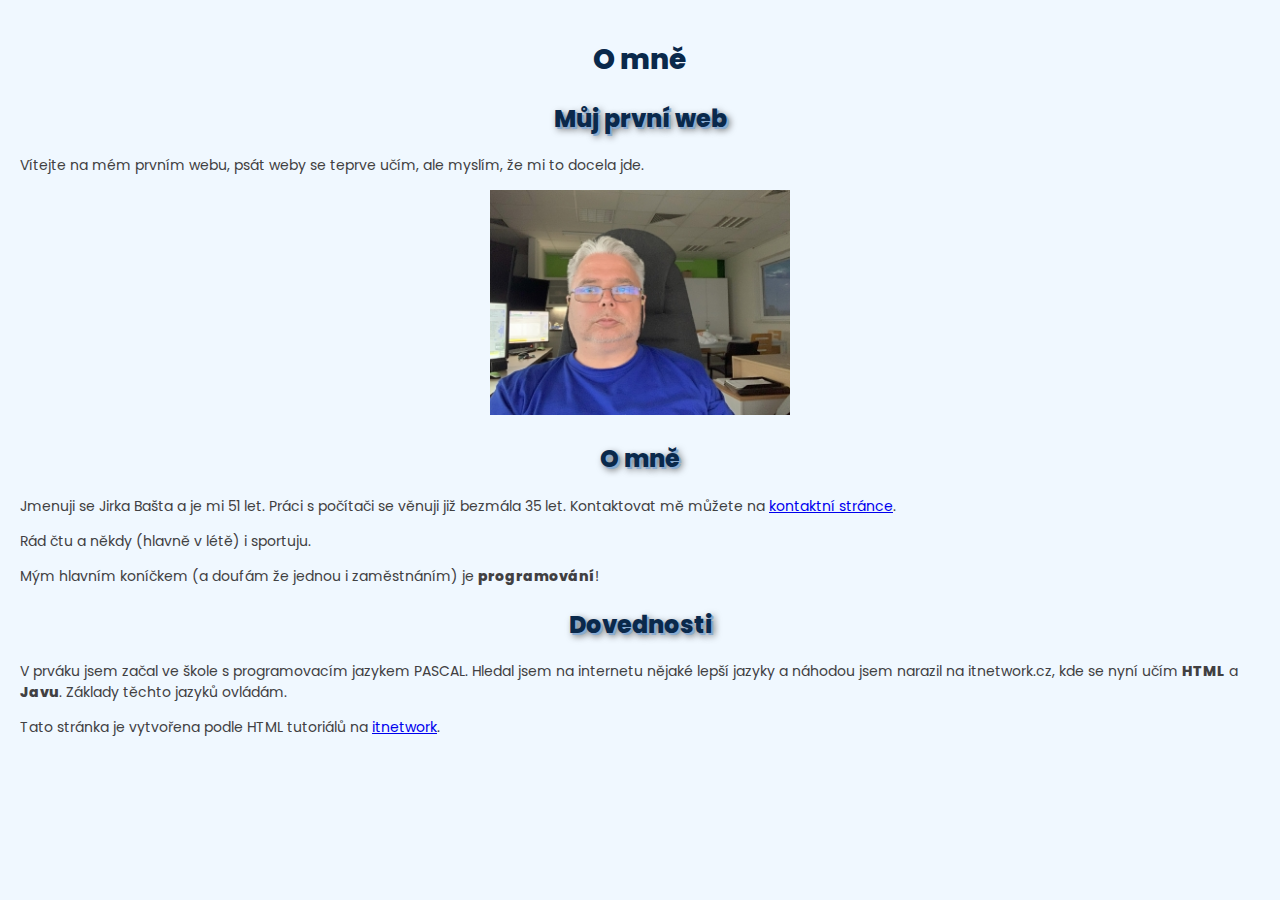
<file: prvni-web/index.html>
<!DOCTYPE html>
<html lang="cs-cz">

<head>
  <meta charset="utf-8" />
  <link rel="stylesheet" href="style.css" />
  <meta name="viewport" content="width=device-width, initial-scale=1.0" />
  <meta name="description" content="Moje první webová stránka" />
  <title>Moje první webová stránka</title>
</head>

<body>
  <article>
    <header>
      <h1>O mně</h1>
    </header>
  <section>
  <h2>Můj první web</h2>
  <p>
    Vítejte na mém prvním webu, psát weby se teprve učím, ale myslím, že mi to
    docela jde.
  </p>
  <p class="centrovany">
    <img src="obrazky/avatar_.jpg" class="avatar" alt="Programátor HoBi" />
  </p>

  <h2>O mně</h2>
  <p>
    Jmenuji se Jirka Bašta a je mi 51 let. Práci s počítači se věnuji již bezmála 35 let. Kontaktovat mě můžete na
    <a href="kontakt.html">kontaktní stránce</a>.
  </p>
  <p>Rád čtu a někdy (hlavně v létě) i sportuju.</p>
  <p>
    Mým hlavním koníčkem (a doufám že jednou i zaměstnáním) je
    <strong>programování</strong>!
  </p>

  <h2>Dovednosti</h2>
  <p>
    V prváku jsem začal ve škole s programovacím jazykem PASCAL. Hledal jsem
    na internetu nějaké lepší jazyky a náhodou jsem narazil na itnetwork.cz,
    kde se nyní učím <strong>HTML</strong> a <strong>Javu</strong>. Základy
    těchto jazyků ovládám.
  </p>
  </section>

  <p>
    Tato stránka je vytvořena podle HTML tutoriálů na
    <a href="http://www.itnetwork.cz" target="_blank">itnetwork</a>.
  </p>
  </article>
</body>

</html>
</file>
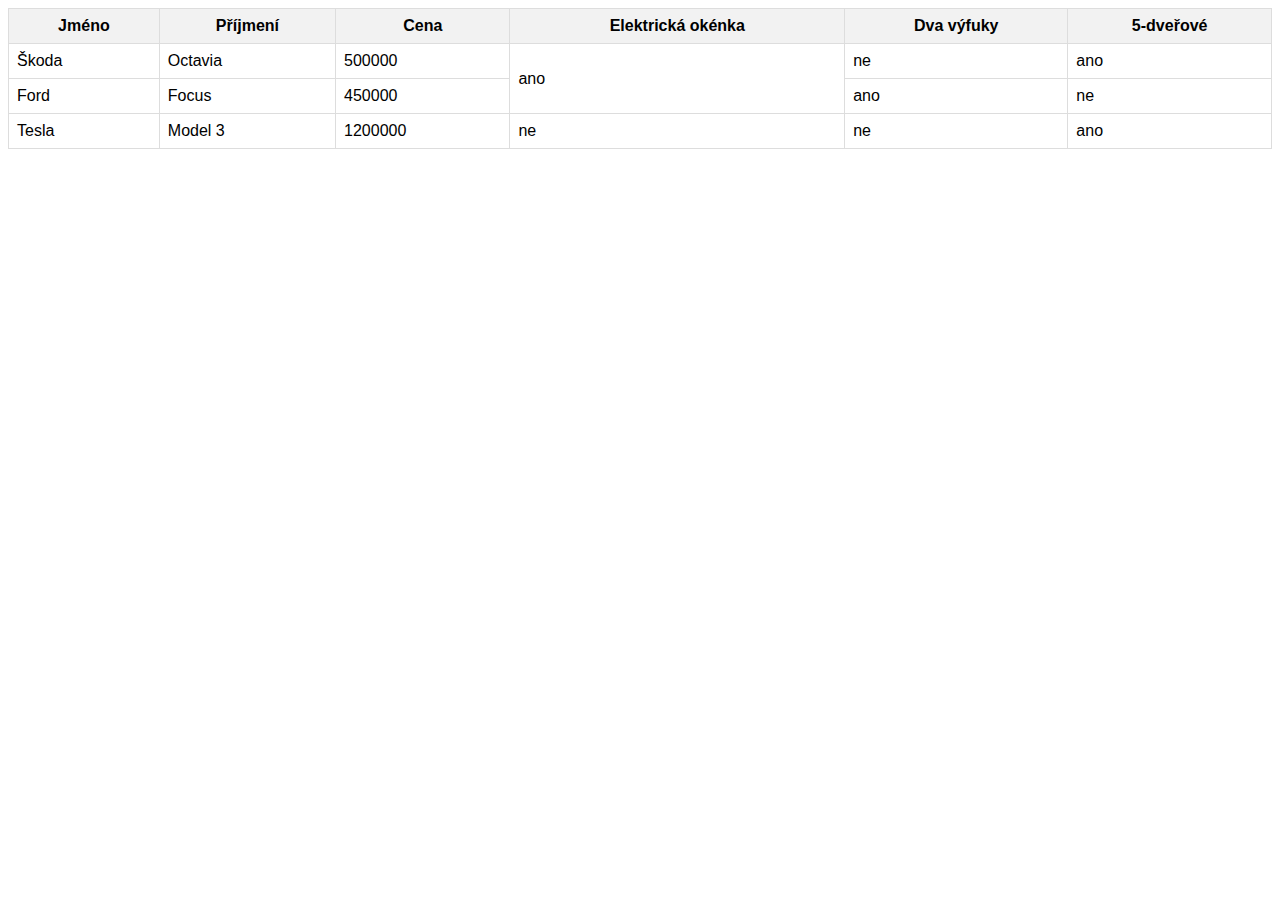
<file: prvni-web/auta.html>
<!DOCTYPE html>
<html lang="cs-cz">
<head>
    <meta charset="UTF-8">
    <meta name="viewport" content="width=device-width, initial-scale=1.0">
    <style>
        body {
            font-family: Arial, sans-serif;
        }
        table {
            width: 100%;
            border-collapse: collapse;
        }
        th, td {
            border: 1px solid #ddd;
            padding: 8px;
            text-align: centert;
        }
        th {
            background-color: #f2f2f2;
        }
    </style>
    <title>Bonus - auta</title>
</head>
<body>
    <table>
        <thead>
            <tr>
                <th>Jméno</th>
                <th>Příjmení</th>
                <th>Cena</th>
                <th>Elektrická okénka</th>
                <th>Dva výfuky</th>
                <th>5-dveřové</th>
            </tr>
        </thead>
        <tbody>
            <tr>
                <td>Škoda</td>
                <td>Octavia</td>
                <td>500000</td>
                <td rowspan="2">ano</td>
                <td>ne</td>
                <td>ano</td>
            </tr>
            <tr>
                <td>Ford</td>
                <td>Focus</td>
                <td>450000</td>
                <td>ano</td>
                <td>ne</td>
            </tr>
            <tr>
                <td>Tesla</td>
                <td>Model 3</td>
                <td>1200000</td>
                <td>ne</td>
                <td>ne</td>
                <td>ano</td>
            </tr>
        </tbody>
    </table>
</body>
</html>
</file>
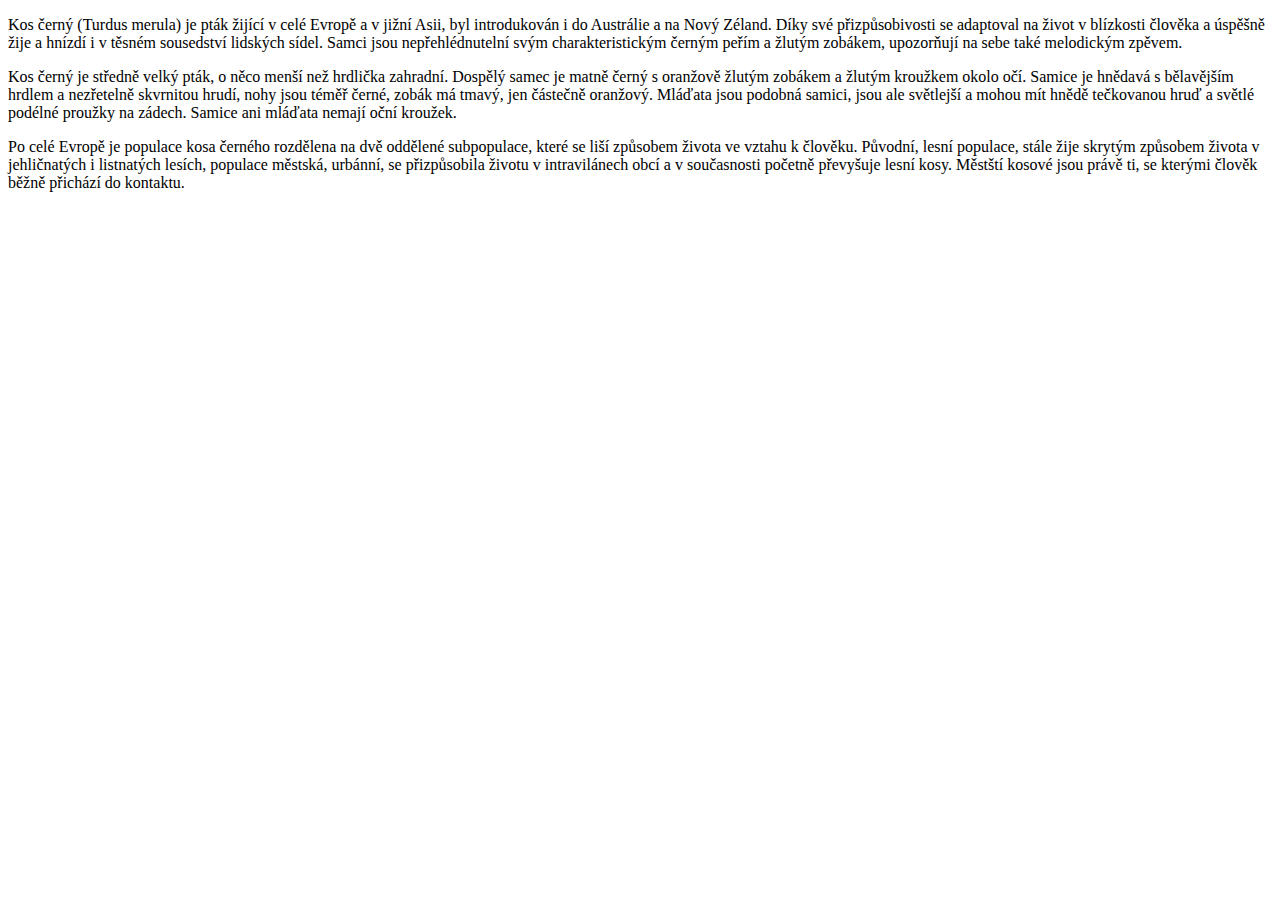
<file: prvni-web/cviceni1.html>
<!DOCTYPE html>
<html lang="cs-cz">
<head>
    <meta charset="UTF-8">
    <meta name="viewport" content="width=device-width, initial-scale=1.0">
    <title>Cvičení 1</title>
</head>
<body>
    <p>Kos černý (Turdus merula) je pták žijící v celé Evropě a v jižní Asii, byl introdukován i do Austrálie a na Nový Zéland. Díky své přizpůsobivosti se adaptoval na život v blízkosti člověka a úspěšně žije a hnízdí i v těsném sousedství lidských sídel. Samci jsou nepřehlédnutelní svým charakteristickým černým peřím a žlutým zobákem, upozorňují na sebe také melodickým zpěvem.</p>

    <p>Kos černý je středně velký pták, o něco menší než hrdlička zahradní. Dospělý samec je matně černý s oranžově žlutým zobákem a žlutým kroužkem okolo očí. Samice je hnědavá s bělavějším hrdlem a nezřetelně skvrnitou hrudí, nohy jsou téměř černé, zobák má tmavý, jen částečně oranžový. Mláďata jsou podobná samici, jsou ale světlejší a mohou mít hnědě tečkovanou hruď a světlé podélné proužky na zádech. Samice ani mláďata nemají oční kroužek.</p>

    <p>Po celé Evropě je populace kosa černého rozdělena na dvě oddělené subpopulace, které se liší způsobem života ve vztahu k člověku. Původní, lesní populace, stále žije skrytým způsobem života v jehličnatých i listnatých lesích, populace městská, urbánní, se přizpůsobila životu v intravilánech obcí a v současnosti početně převyšuje lesní kosy. Městští kosové jsou právě ti, se kterými člověk běžně přichází do kontaktu.</p>
</body>
</html>
</file>
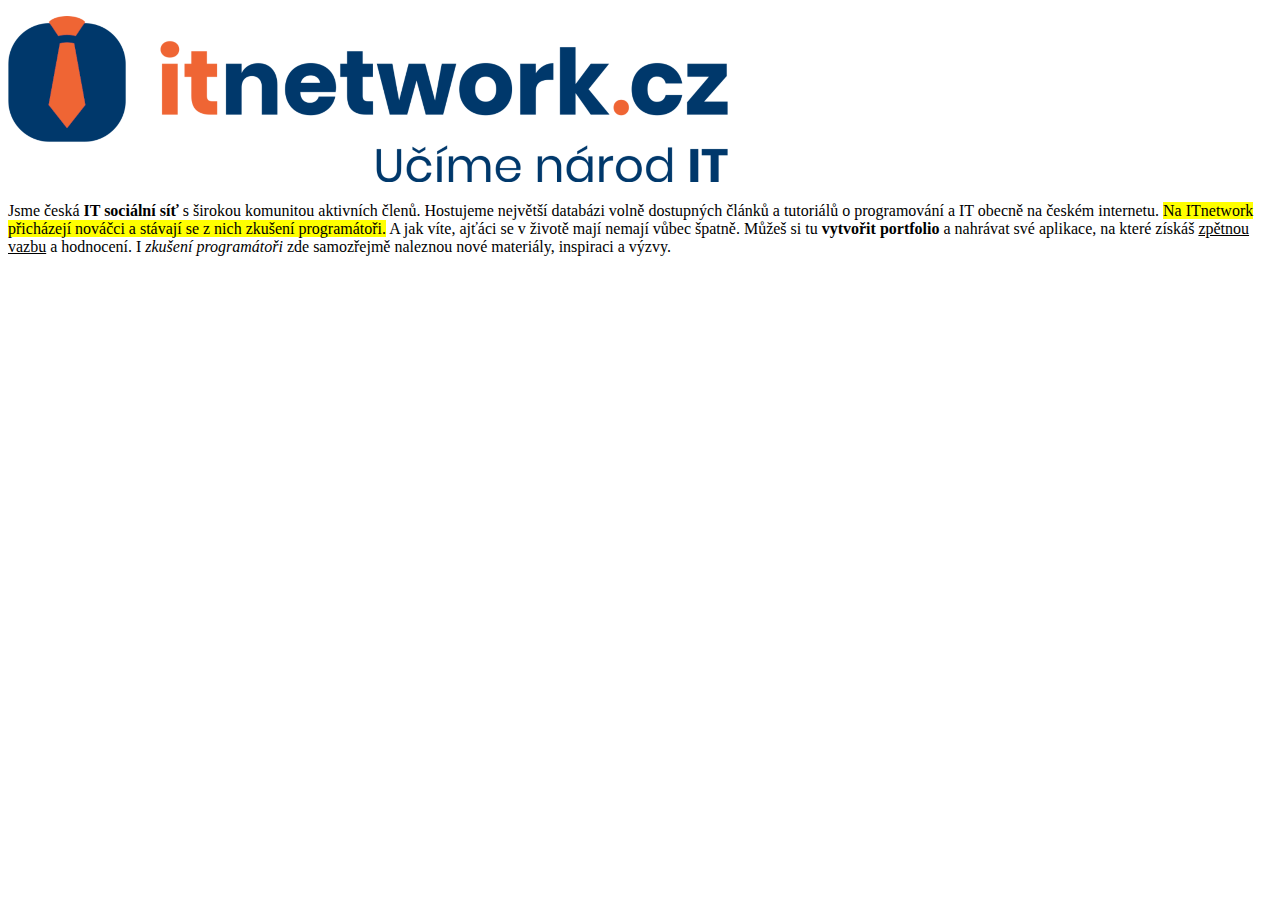
<file: prvni-web/cviceni2.html>
<!DOCTYPE html>
<html lang="cs-cz">
<head>
    <meta charset="UTF-8">
    <meta name="viewport" content="width=device-width, initial-scale=1.0">
    <title>Cvičení 2</title>
</head>
<body>
    <p><img src="obrazky/itnetwork.png" /></p>
   <p>Jsme česká <strong>IT sociální síť</strong> s širokou komunitou aktivních členů. Hostujeme největší databázi volně dostupných článků a tutoriálů o programování a IT obecně na českém internetu. <mark>Na ITnetwork přicházejí nováčci a stávají se z nich zkušení programátoři.</mark> A jak víte, ajťáci se v životě mají nemají vůbec špatně. Můžeš si tu <strong>vytvořit portfolio</strong> a nahrávat své aplikace, na které získáš <u>zpětnou vazbu</u> a hodnocení. I <em>zkušení programátoři</em> zde samozřejmě naleznou nové materiály, inspiraci a výzvy.</p> 
</body>
</html>
</file>
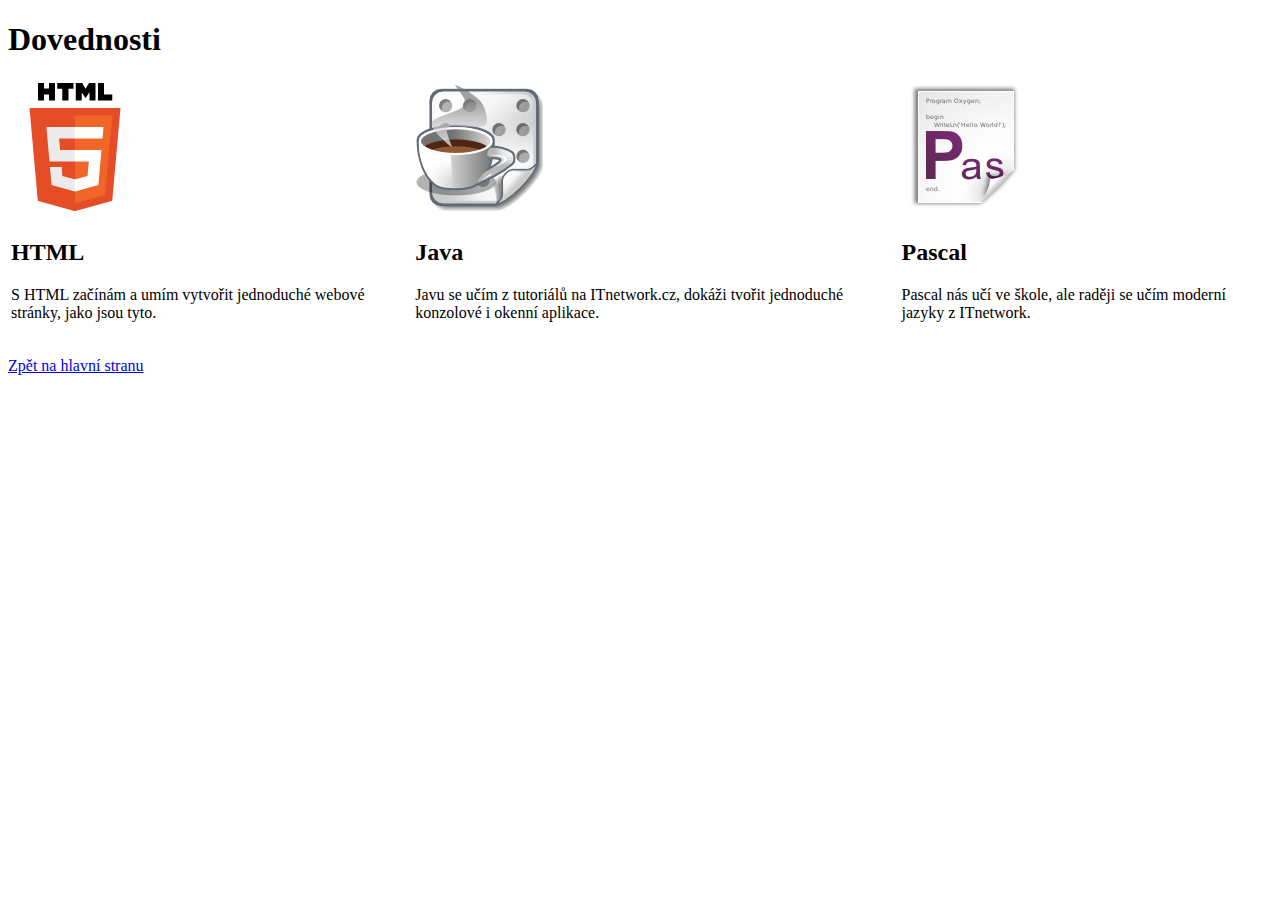
<file: prvni-web/dovednosti.html>
<!DOCTYPE html>
<html lang="cs-cz">
<head>
    <meta charset="UTF-8">
    <meta name="viewport" content="width=device-width, initial-scale=1.0">
    <title>Dovednosti</title>
</head>
<body>
    <h1>Dovednosti</h1>

    <table>
        <tr>
            <td>
                <img src="obrazky/html.png" alt="HTML" />
            </td>
            <td>
                <img src="obrazky/java.png" alt="Java" />
            </td>
            <td>
                <img src="obrazky/pascal.png" alt="Pascal" />
            </td>
        </tr>
        <tr>
            <td>
                <h2>HTML</h2>
                <p>S HTML začínám a umím vytvořit jednoduché webové stránky, jako jsou tyto.</p>
            </td>
            <td>
                <h2>Java</h2>
                <p>Javu se učím z tutoriálů na ITnetwork.cz, dokáži tvořit jednoduché konzolové i okenní aplikace.</p>
            </td>
            <td>
                <h2>Pascal</h2>
                <p>Pascal nás učí ve škole, ale raději se učím moderní jazyky z ITnetwork.</p>
            </td>
        </tr>
    </table>

    <p><a href="index.html">Zpět na hlavní stranu</a></p>
</body>
</html>
</file>
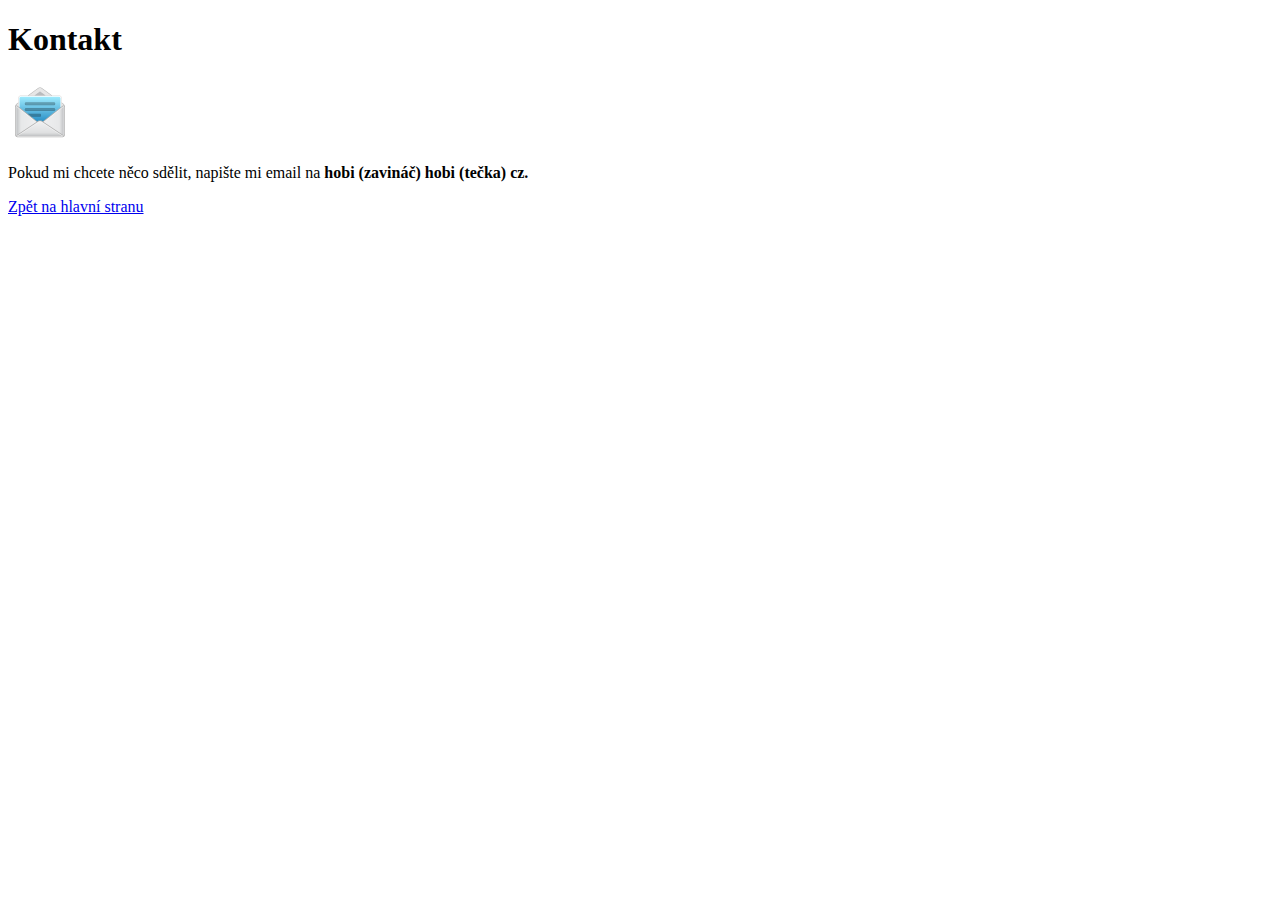
<file: prvni-web/kontakt.html>
<!DOCTYPE html>
<html lang="cs-cz">
 
<head>
	<meta charset="utf-8" />
	<title>Kontaktujte mě</title>
</head>
 
<body>
	<h1>Kontakt</h1>
	<p><img src="obrazky/email.png" alt="email" /></p>
	<p>
	Pokud mi chcete něco sdělit, napište mi email na <strong>hobi (zavináč) hobi (tečka) cz.</strong>
	</p>
	
	<p><a href="index.html">Zpět na hlavní stranu</a></p>
</body>
 
</html>
</file>
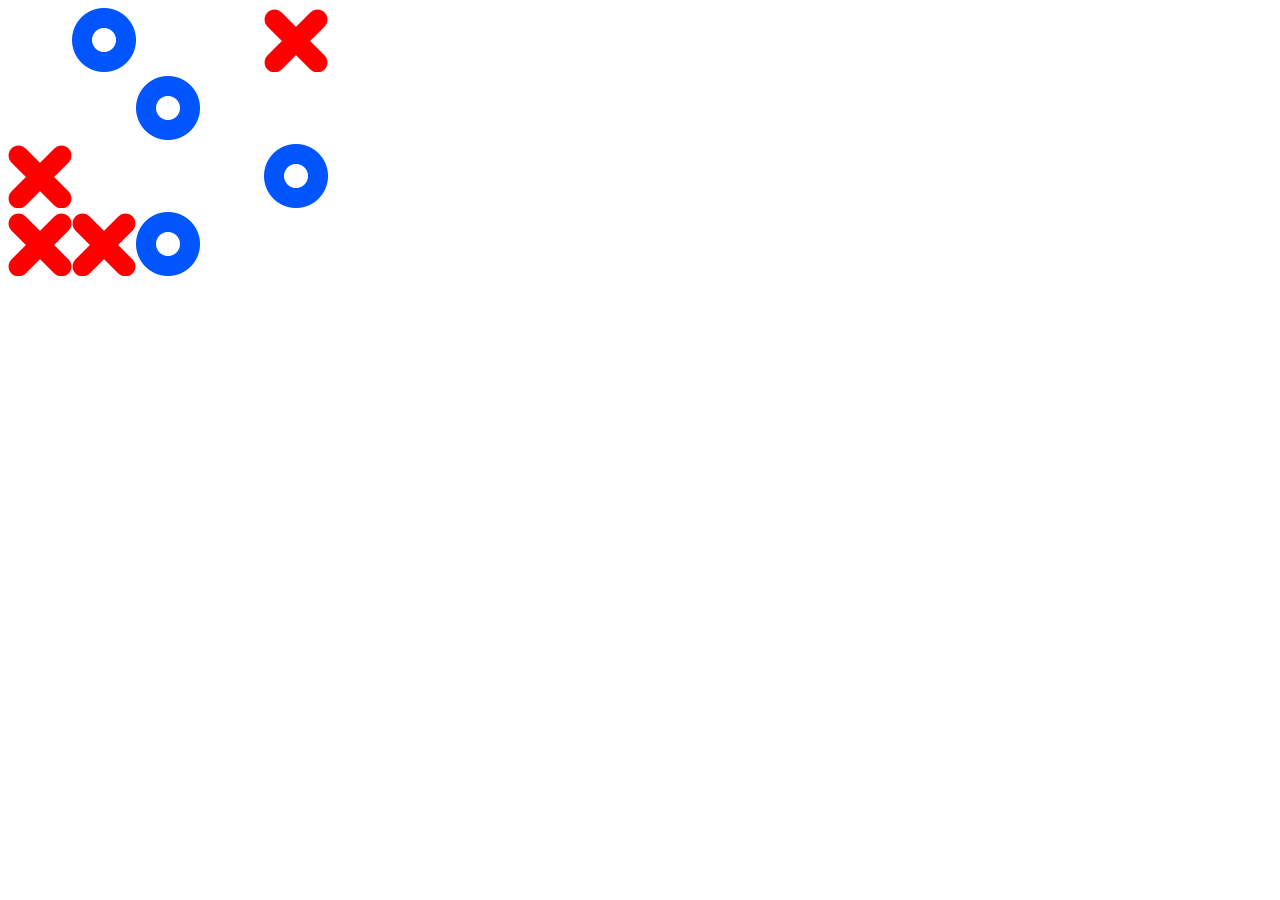
<file: prvni-web/piskvorky.html>
<!DOCTYPE html>
<html lang="cs-cz">
<head>
    <meta charset="UTF-8">
    <meta name="viewport" content="width=device-width, initial-scale=1.0">
    <title>Piškvorky</title>
    <style> 
    td {
        width: 64px;
        height: 64px;
        text-align: center;
        vertical-align: middle;
    }
</style>
</head>
<body>
    <table border="0" cellspacing="0" cellpadding="0">
        <tr>
            <td>&nbsp;</td>
            <td><img src="obrazky/kolecko.png" /></td>
            <td>&nbsp;</td>
            <td>&nbsp;</td> 
            <td><img src="obrazky/krizek.png" /></td>
        </tr>
        <tr>
            <td>&nbsp;</td>
            <td>&nbsp;</td>
            <td><img src="obrazky/kolecko.png" /></td>
            <td>&nbsp;</td> 
            <td>&nbsp;</td>
        </tr>
        <tr>
            <td><img src="obrazky/krizek.png" /></td>
            <td>&nbsp;</td>
            <td>&nbsp;</td>
            <td>&nbsp;</td> 
            <td><img src="obrazky/kolecko.png" /></td>
        </tr>
        <tr>
            <td><img src="obrazky/krizek.png" /></td>
            <td><img src="obrazky/krizek.png" /></td>
            <td><img src="obrazky/kolecko.png" /></td>
            <td>&nbsp;</td> 
            <td>&nbsp;</td>
        </tr>
        <tr>
            <td>&nbsp;</td>
            <td>&nbsp;</td>
            <td>&nbsp;</td>
            <td>&nbsp;</td> 
            <td>&nbsp;</td>
        </tr>
    </table>
</body>
</html>
</file>
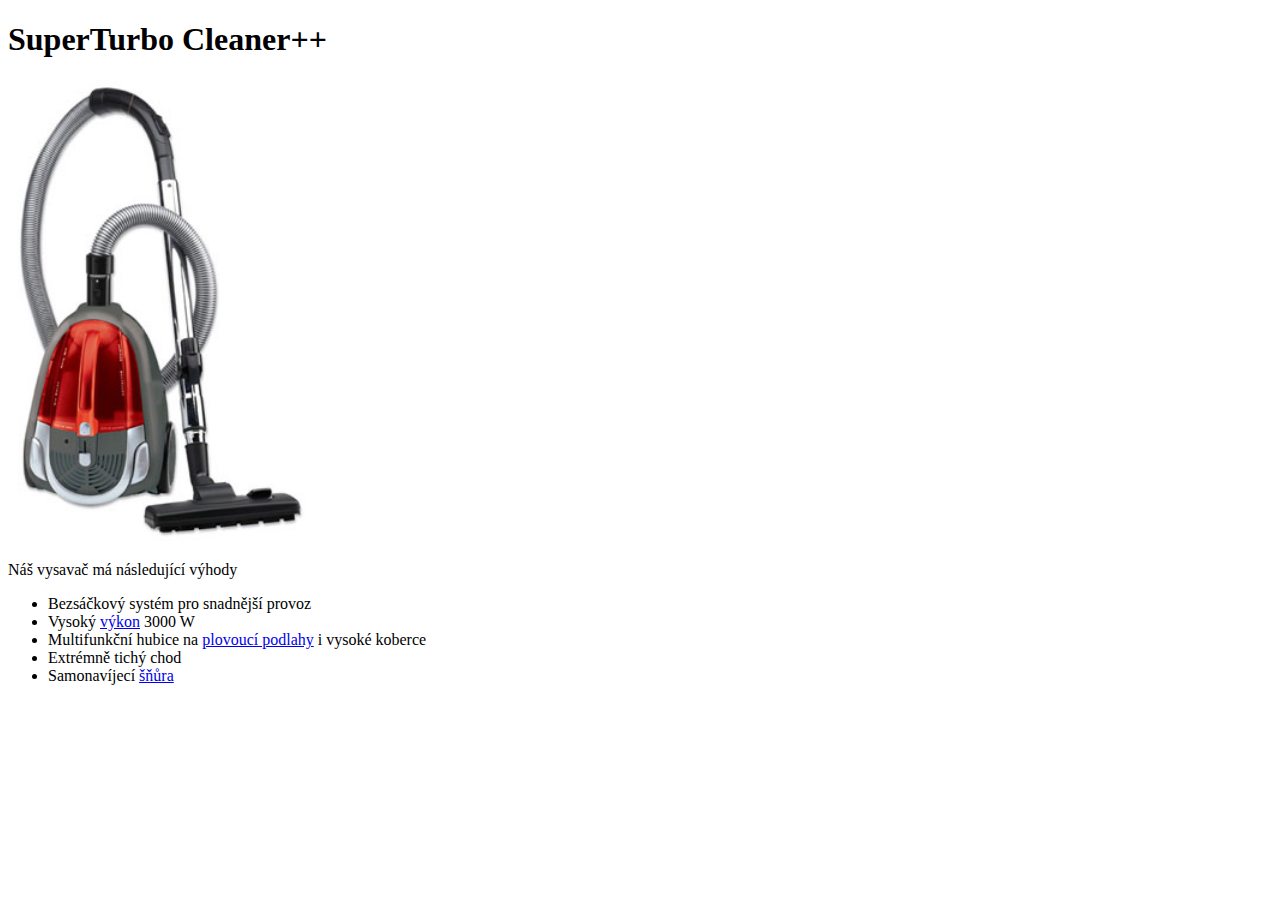
<file: prvni-web/produkt.html>
<!DOCTYPE html>
<html lang="cs-cz">
<head>
    <meta charset="UTF-8">
    <meta name="viewport" content="width=device-width, initial-scale=1.0">
    <title>SuperTurbo Cleaner++</title>
</head>
<body>
    <h1>SuperTurbo Cleaner++</h1>
    <img src="obrazky/vysavac.jpg" alt="SuperTurbo Cleaner++" style="width: 300px; height: auto;">
    <p>Náš vysavač má následující výhody</p>
    <ul>
        <li>Bezsáčkový systém pro snadnější provoz</li>
        <li>Vysoký <a href="https://cs.wikipedia.org/wiki/V%C3%BDkon" target="_blank">výkon</a> 3000 W</li>
        <li>Multifunkční hubice na <a href="https://cs.wikipedia.org/wiki/Plovouc%C3%AD_podlahy" target="_blank">plovoucí podlahy</a> i vysoké koberce</li>
        <li>Extrémně tichý chod</li>
        <li>Samonavíjecí <a href="https://cs.wikipedia.org/wiki/%C5%A0%C5%88%C5%AFra" target="_blank">šňůra</a></li>
    </ul>
</body>
</html>
</file>
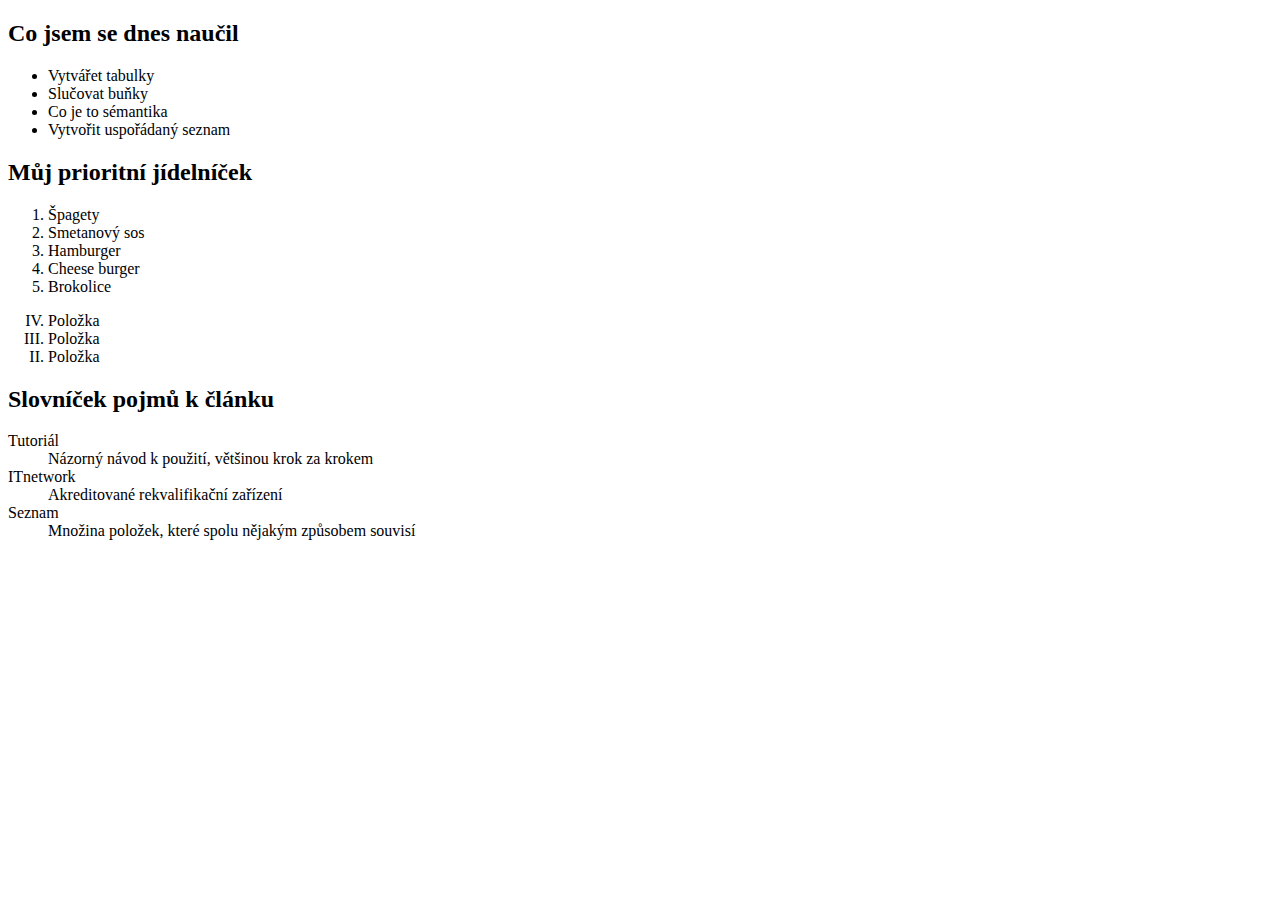
<file: prvni-web/seznamy.html>
<!DOCTYPE html>
<html lang="cs-cz">
<head>
    <meta charset="UTF-8">
    <meta name="viewport" content="width=device-width, initial-scale=1.0">
    <title>Seznamy v HTML</title>
</head>
<body>
    <h2>Co jsem se dnes naučil</h2>
<ul>
  <li>Vytvářet tabulky</li>
  <li>Slučovat buňky</li>
  <li>Co je to sémantika</li>
  <li>Vytvořit uspořádaný seznam</li>
</ul>
<h2>Můj prioritní jídelníček</h2>
<ol>
  <li>Špagety</li>
  <li>Smetanový sos</li>
  <li>Hamburger</li>
  <li>Cheese burger</li>
  <li>Brokolice</li>
</ol>
<ol reversed="reversed" start="4" type="I">
  <li>Položka</li>
  <li>Položka</li>
  <li>Položka</li>
</ol>
<h2>Slovníček pojmů k článku</h2>
<dl>
    <dt>Tutoriál</dt>
        <dd>Názorný návod k použití, většinou krok za krokem</dd>
    <dt>ITnetwork</dt>
        <dd>Akreditované rekvalifikační zařízení</dd>
    <dt>Seznam</dt>
        <dd>Množina položek, které spolu nějakým způsobem souvisí</dd>
</dl>
</body>
</html>
</file>
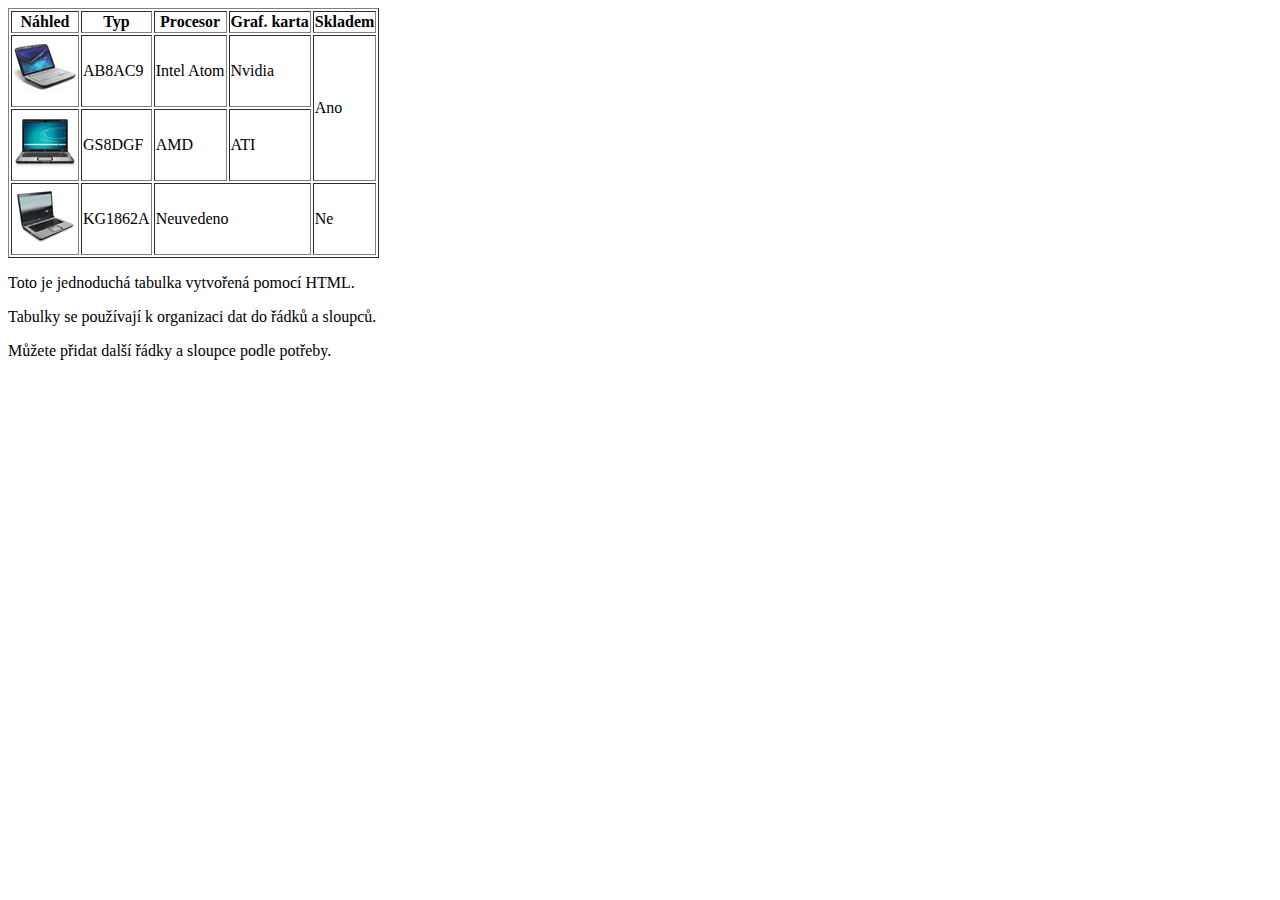
<file: prvni-web/tabulka.html>
<!DOCTYPE html>
<html lang="cs-cz">
<head>
    <meta charset="UTF-8">
    <meta name="viewport" content="width=device-width, initial-scale=1.0">
    <title>Document</title>
</head>
<table border="1">
  <thead>
    <tr>
        <th>Náhled</th>
        <th>Typ</th>
        <th>Procesor</th>
        <th>Graf. karta</th>
        <th>Skladem</th>
    </tr>
  </thead>
  <tbody>
    <tr>
        <td><img src="obrazky/nb1.png" alt="Notebook"></td>
        <td>AB8AC9</td>
        <td>Intel Atom</td>
        <td>Nvidia</td>
        <td rowspan="2">Ano</td>
    </tr>
    <tr>
        <td><img src="obrazky/nb2.png" alt="Notebook"></td>
        <td>GS8DGF</td>
        <td>AMD</td>
        <td>ATI</td>
    </tr>
    <tr>
        <td><img src="obrazky/nb3.png" alt="Notebook"></td>
        <td>KG1862A</td>
        <td colspan="2">Neuvedeno</td>
        <td>Ne</td>
    </tr>
  </tbody>
</table>
    <p>
        Toto je jednoduchá tabulka vytvořená pomocí HTML.
    </p>
    <p>
        Tabulky se používají k organizaci dat do řádků a sloupců.
    </p>
    <p>
        Můžete přidat další řádky a sloupce podle potřeby.
    </p>
</body>
</html>
</file>
<file: prvni-web/style.css>
@import url('https://fonts.googleapis.com/css2?family=Poppins:wght@400;800&display=swap');
@font-face {
    font-family: Poppins;
    src: url(fonty/Poppins-Regular.ttf);
    font-weight: normal;
}
@font-face {
    font-family: Poppins;
    src: url(fonty/Poppins-ExtraBold.ttf);
    font-weight: bold;
}
body {
    font-family: Poppins;
    font-size: 14px;;
    background-color: #f0f8ff;
    color: #414042;
    margin: 0;
    padding: 20px;
}
h1, h2, h3, h4, h5, h6 {
    text-align: center;
    color: #0a294b;
}
h2  {
    font-size: 1.7em;
    text-shadow: 2px 2px 0 #88abd1, 3px 3px 7px #666666;
}
.centrovany {
    text-align: center;
}
.avatar {
    width: 300px;
}
</file>
